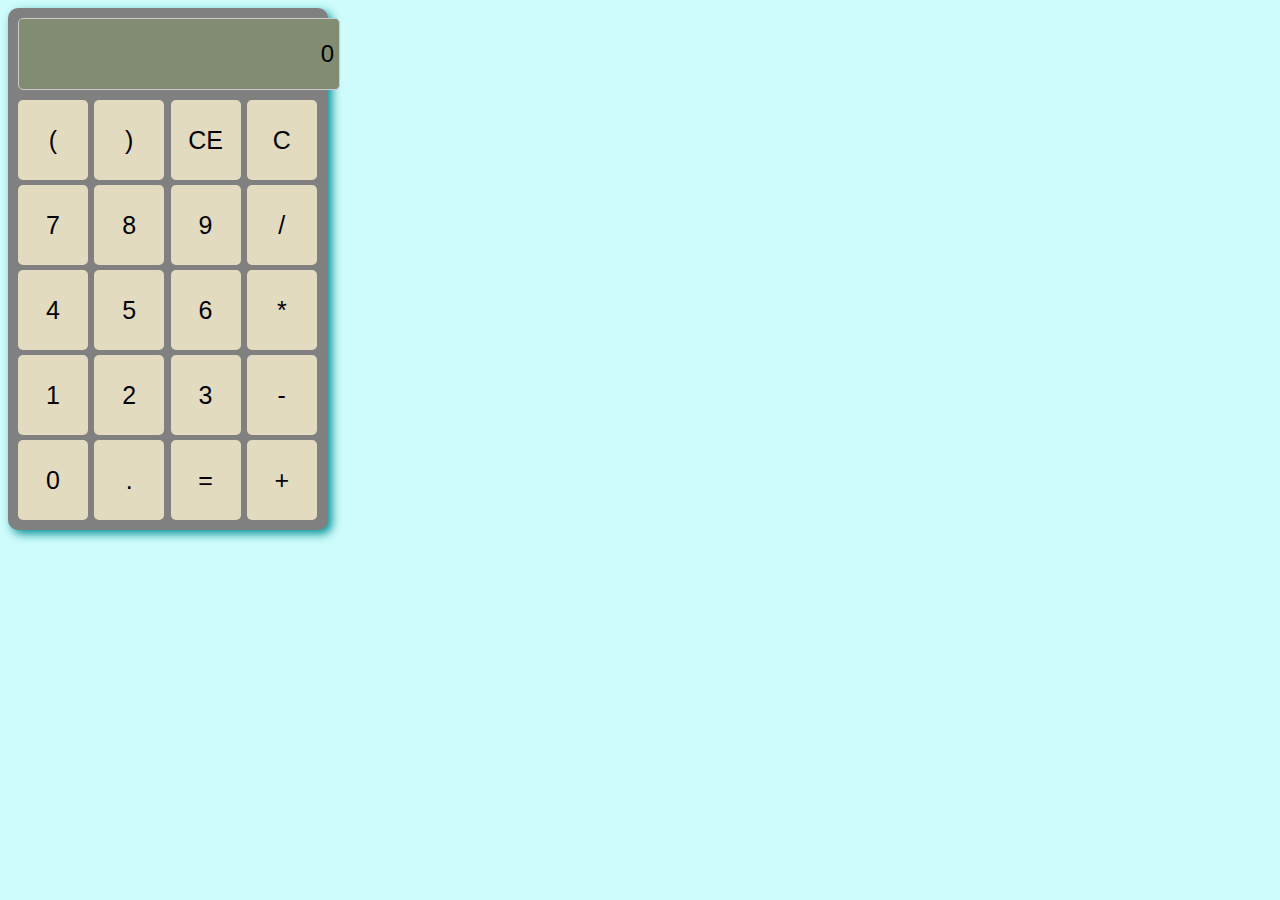
<file: calcul/index.html>
<!DOCTYPE html>
<html lang="en">
<head>
    <meta charset="UTF-8">
    <meta name="viewport" content="width=device-width, initial-scale=1.0">
    <title>Calculator</title>
    <link rel="stylesheet" href="style.css">
</head>
<body>
    <div class="calculator">
        <input class="display"id="display"value="0"/>
        <div class="buttons">
            <button onclick="appendToDisplay('(')">( </button>
            <button onclick="appendToDisplay(')')">)</button>
            <button onclick="clearLastElement()">CE</button>
            <button onclick="clearDisplay()">C</button>
            <button onclick="appendToDisplay('7')">7</button>
            <button onclick="appendToDisplay('8')">8</button>
            <button onclick="appendToDisplay('9')">9</button>
            <button onclick="appendToDisplay('/')">/</button>
            <button onclick="appendToDisplay('4')">4</button>
            <button onclick="appendToDisplay('5')">5</button>
            <button onclick="appendToDisplay('6')">6</button>
            <button onclick="appendToDisplay('*')">*</button>
            <button onclick="appendToDisplay('1')">1</button>
            <button onclick="appendToDisplay('2')">2</button>
            <button onclick="appendToDisplay('3')">3</button>
            <button onclick="appendToDisplay('-')">-</button>
            <button onclick="appendToDisplay('0')">0</button>
            <button onclick="appendToDisplay('.')">.</button>
            <button onclick="appendToDisplay('=')">=</button>
            <button onclick="appendToDisplsy('+')">+</button>


        </div>

    

    </div>
    <script src="script.js"></script>
    
</body>
</html>
</file>
<file: calcul/style.css>
body{
    background-color: #cefbfb;

}
.calculator{
    width:300px;
    border-radius: 10px;
    background-color: gray;
    padding:10px;
    box-shadow: 4px 4px 10px #0a9296;
}
.display{
    height:60px;
    font-size: 24px;
    text-align: right;
    padding:5px;
    background-color: #818c72;
    border: 1px solid #ccc;
    border-radius: 5px;
    margin-bottom: 10px;
    overflow: auto;
}
.buttons{
    display: grid;
    grid-template-columns: repeat(4,3fr);
    gap:5px;

}
button{
    height:80px;
    width:70px;
    font-size: 25px;
    border: none;
    border-radius: 5px;
    cursor: pointer;
    background-color: #e2dbc0;
}
button:hover{
    background-color: #ca5858;
}
</file>
